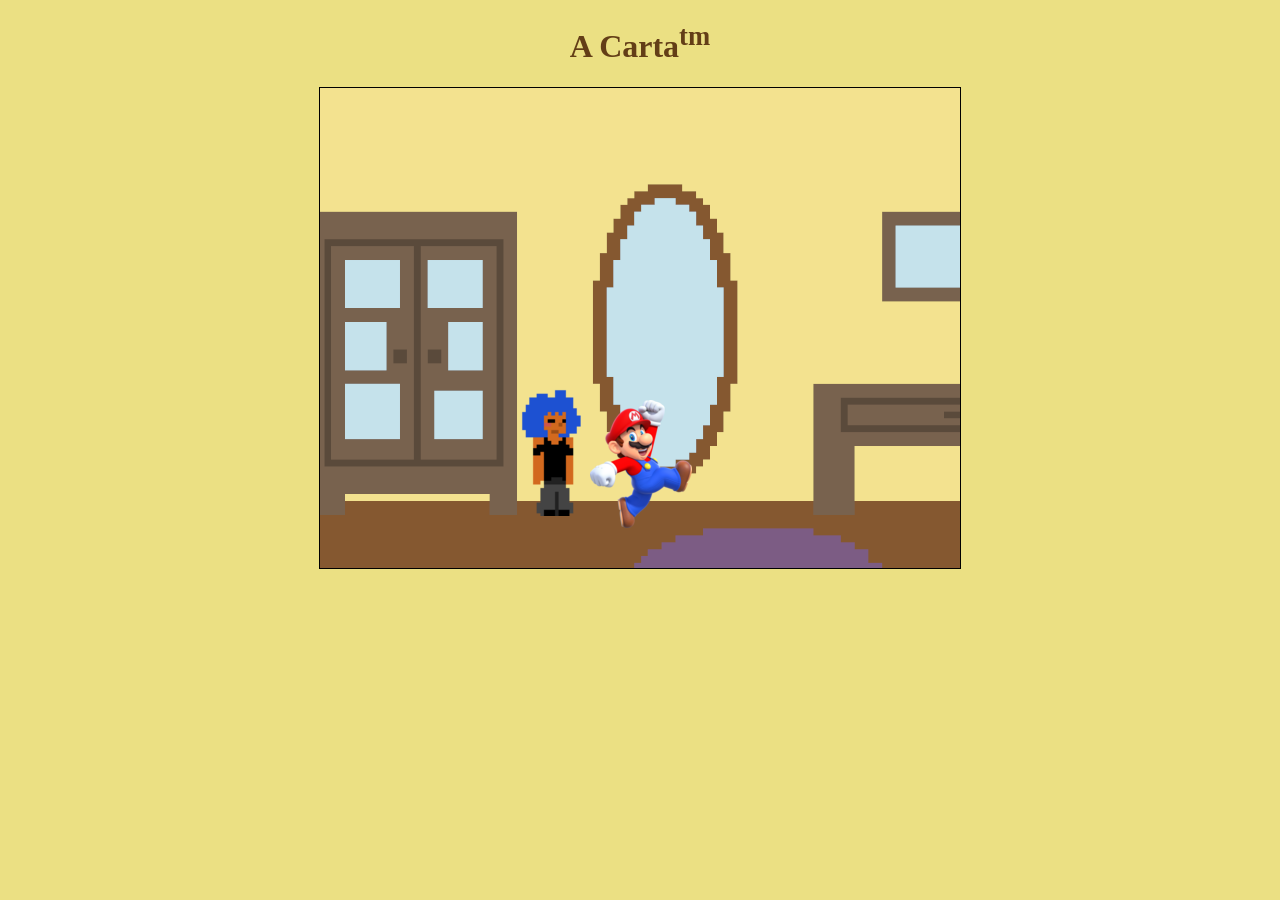
<file: acarta.html>
<!DOCTYPE html>
<head>
    <title>A Carta</title>
    <link href="estilosjogo.css" rel="stylesheet" />
</head>
<body>
    <h1 class="centered-text">A Carta<sup>tm</sup></h1>

    <div>
        <h2 id="loading">A carregar 0%</h2>
        <progress id="progress" value="0" />
    </div>
    <div>
        <canvas id="mycanvas" width="640" height="480"></canvas>
    </div>

    <script src="acarta/acarta.js" type="module"></script>
</body>
</file>
<file: estilosjogo.css>
body {
    background-color: rgb(235, 224, 131);
}

h1 {
    color: rgb(99, 62, 23)  
}

.centered-text {
    text-align: center;
}

canvas {
    border: solid 1px black;
    display: block;
    margin: auto;
}
</file>
